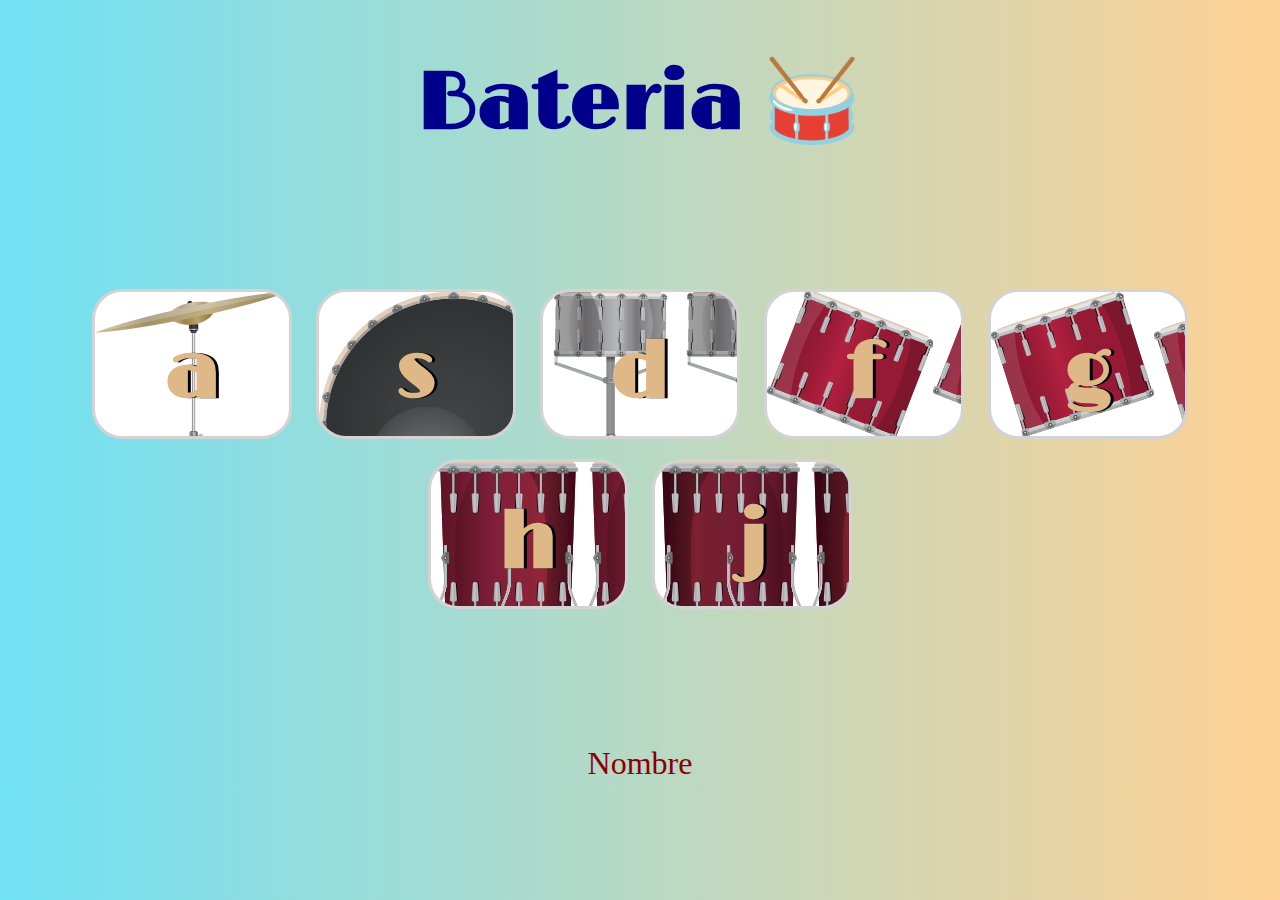
<file: bateria/index.html>
<!DOCTYPE html>
<html lang="en">

<head>
    <meta charset="UTF-8">
    <meta http-equiv="X-UA-Compatible" content="IE=edge">
    <meta name="viewport" content="width=device-width, initial-scale=1.0">
    <link rel="preconnect" href="https://fonts.gstatic.com">
    <link href="https://fonts.googleapis.com/css2?family=Limelight&display=swap" rel="stylesheet">
    <link rel="stylesheet" href="styles.css">
    <title>Titulo</title>
</head>

<body>
    <h1>Bateria 🥁</h1>
    <div class="contenedor">
        <button class="boton teclaA" id="boton">a</button>
        <button class="boton teclaS" id="boton">s</button>
        <button class="boton teclaD" id="boton">d</button>
        <button class="boton teclaF" id="boton">f</button>
        <button class="boton teclaG" id="boton">g</button>
        <button class="boton teclaH" id="boton">h</button>
        <button class="boton teclaJ" id="boton">j</button>

    </div>
    <footer>Nombre</footer>
    <script src="app.js"></script>
</body>

</html>
</file>
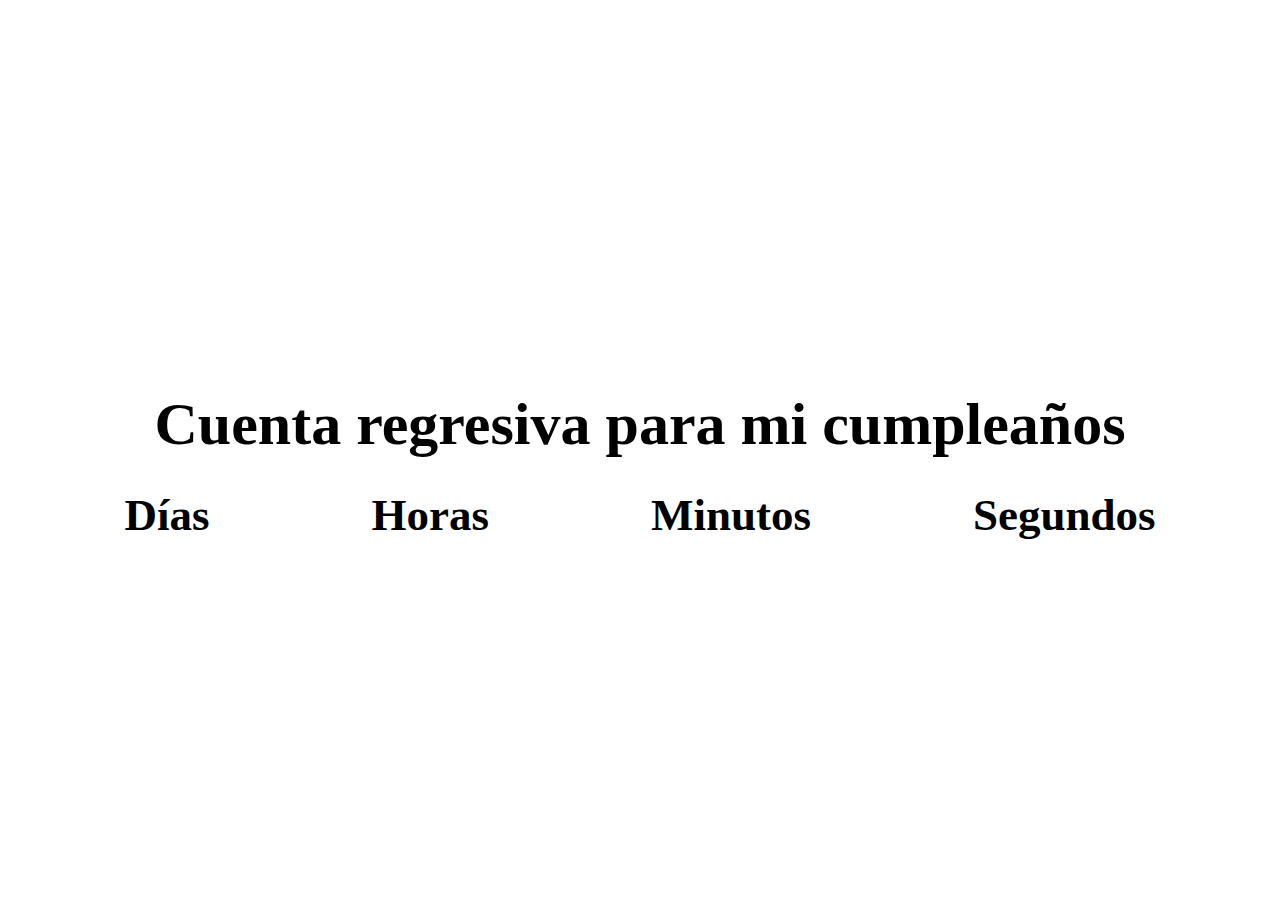
<file: cuenta_regresiva/index.html>
<!DOCTYPE html>
<html lang="en">
<head>
    <meta charset="UTF-8">
    <meta http-equiv="X-UA-Compatible" content="IE=edge">
    <meta name="viewport" content="width=device-width, initial-scale=1.0">
    <link rel="stylesheet" href="styles.css">
    <title>Conteo Cumpleaños</title>
</head>
<body>
    <section class="contenedor">
        <div>
            <h1>Cuenta regresiva para mi cumpleaños</h1>
                <div class="contador">
                    <div>
                        <h2 id="dias"></h2>
                        <h2>Días</h2>
                    </div>
                    <div>
                        <h2 id="horas"></h2>
                        <h2>Horas</h2>
                    </div>
                    <div>
                        <h2 id="minutos"></h2>
                        <h2>Minutos</h2>
                    </div>
                    <div>
                        <h2 id="segundos"></h2>
                        <h2>Segundos</h2>
                    </div>
                </div>
        </div>
    </section>  
    <script src="app.js"></script>   
</body>
</html>
</file>
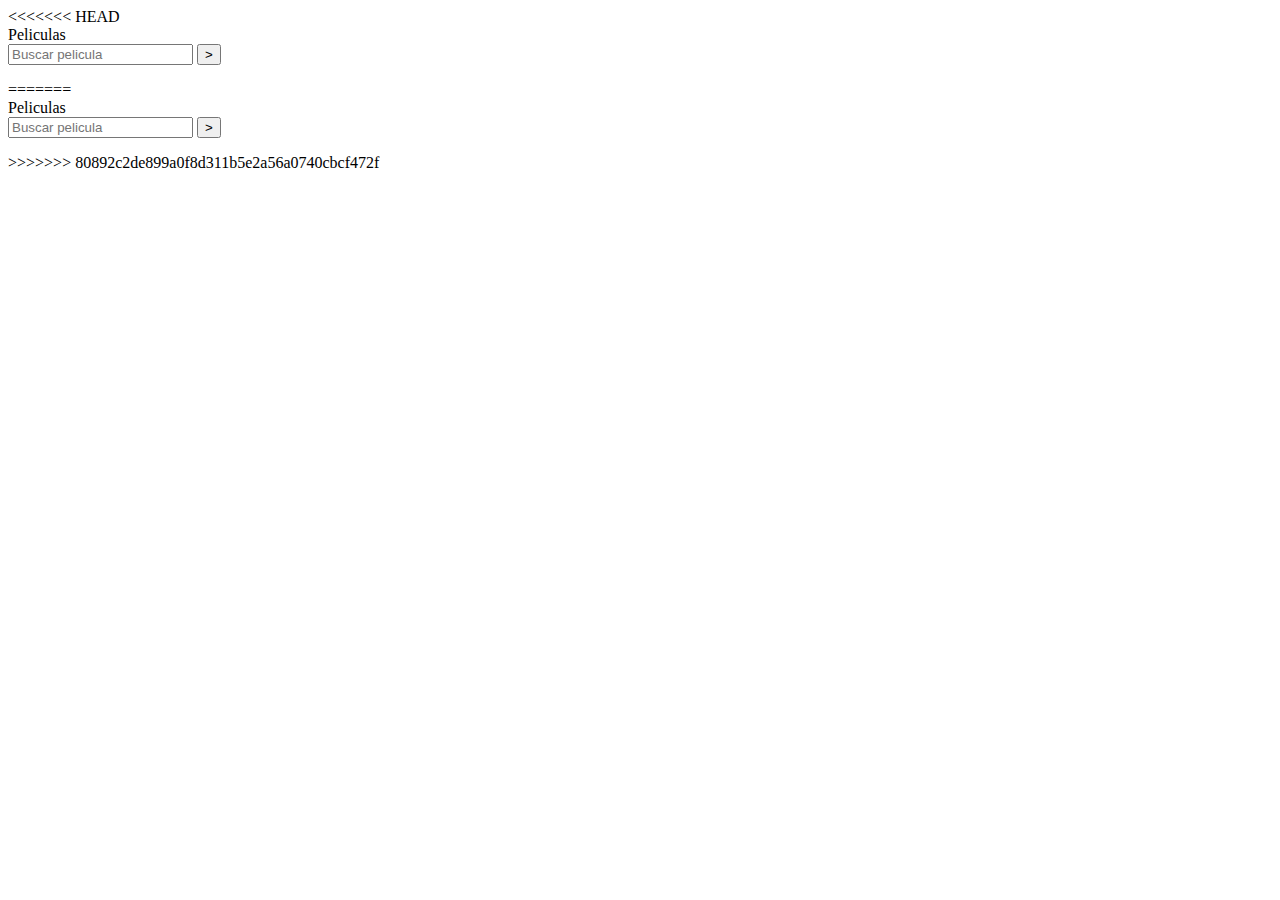
<file: peliculas/index.html>
<<<<<<< HEAD
<!DOCTYPE html>
<html lang="en">
<head>
    <meta charset="UTF-8">
    <meta http-equiv="X-UA-Compatible" content="IE=edge">
    <meta name="viewport" content="width=device-width, initial-scale=1.0">
    <link rel="stylesheet" href="styles.css">
    <link rel="stylesheet" href="https://pro.fontawesome.com/releases/v5.10.0/css/all.css" integrity="sha384-AYmEC3Yw5cVb3ZcuHtOA93w35dYTsvhLPVnYs9eStHfGJvOvKxVfELGroGkvsg+p" crossorigin="anonymous"/>
    <link rel="stylesheet" href="https://cdn.jsdelivr.net/npm/bootstrap@4.6.0/dist/css/bootstrap.min.css" integrity="sha384-B0vP5xmATw1+K9KRQjQERJvTumQW0nPEzvF6L/Z6nronJ3oUOFUFpCjEUQouq2+l" crossorigin="anonymous">
    <title>Document</title>
</head>
<body>
    <div class="contenedor">
        <nav class="navbar navbar-dark bg-dark">
            <a class="navbar-brand">Peliculas</a>
            <form class="form-inline">
              <input class="form-control mr-sm-2" type="text" placeholder="Buscar pelicula" id="pelicula">
              <button class="btn btn-outline-primary my-2 my-sm-0" type="submit" id="buscar"><i class="fas fa-search"></i>></button>
            </form>
          </nav>
        
        <div class="contenedorPeliculas" id="contenedorPeliculas">           
        </div>
    </div>


    

    <script src="app.js"></script>
    <script src="https://code.jquery.com/jquery-3.5.1.slim.min.js" integrity="sha384-DfXdz2htPH0lsSSs5nCTpuj/zy4C+OGpamoFVy38MVBnE+IbbVYUew+OrCXaRkfj" crossorigin="anonymous"></script>
    <script src="https://cdn.jsdelivr.net/npm/popper.js@1.16.1/dist/umd/popper.min.js" integrity="sha384-9/reFTGAW83EW2RDu2S0VKaIzap3H66lZH81PoYlFhbGU+6BZp6G7niu735Sk7lN" crossorigin="anonymous"></script>
    <script src="https://cdn.jsdelivr.net/npm/bootstrap@4.6.0/dist/js/bootstrap.min.js" integrity="sha384-+YQ4JLhjyBLPDQt//I+STsc9iw4uQqACwlvpslubQzn4u2UU2UFM80nGisd026JF" crossorigin="anonymous"></script>    
</body>
=======
<!DOCTYPE html>
<html lang="en">
<head>
    <meta charset="UTF-8">
    <meta http-equiv="X-UA-Compatible" content="IE=edge">
    <meta name="viewport" content="width=device-width, initial-scale=1.0">
    <link rel="stylesheet" href="styles.css">
    <link rel="stylesheet" href="https://pro.fontawesome.com/releases/v5.10.0/css/all.css" integrity="sha384-AYmEC3Yw5cVb3ZcuHtOA93w35dYTsvhLPVnYs9eStHfGJvOvKxVfELGroGkvsg+p" crossorigin="anonymous"/>
    <link rel="stylesheet" href="https://cdn.jsdelivr.net/npm/bootstrap@4.6.0/dist/css/bootstrap.min.css" integrity="sha384-B0vP5xmATw1+K9KRQjQERJvTumQW0nPEzvF6L/Z6nronJ3oUOFUFpCjEUQouq2+l" crossorigin="anonymous">
    <title>Document</title>
</head>
<body>
    <div class="contenedor">
        <nav class="navbar navbar-dark bg-dark">
            <a class="navbar-brand">Peliculas</a>
            <form class="form-inline">
              <input class="form-control mr-sm-2" type="text" placeholder="Buscar pelicula" id="pelicula">
              <button class="btn btn-outline-primary my-2 my-sm-0" type="submit" id="buscar"><i class="fas fa-search"></i>></button>
            </form>
          </nav>
        
        <div class="contenedorPeliculas" id="contenedorPeliculas">           
        </div>
    </div>


    

    <script src="app.js"></script>
    <script src="https://code.jquery.com/jquery-3.5.1.slim.min.js" integrity="sha384-DfXdz2htPH0lsSSs5nCTpuj/zy4C+OGpamoFVy38MVBnE+IbbVYUew+OrCXaRkfj" crossorigin="anonymous"></script>
    <script src="https://cdn.jsdelivr.net/npm/popper.js@1.16.1/dist/umd/popper.min.js" integrity="sha384-9/reFTGAW83EW2RDu2S0VKaIzap3H66lZH81PoYlFhbGU+6BZp6G7niu735Sk7lN" crossorigin="anonymous"></script>
    <script src="https://cdn.jsdelivr.net/npm/bootstrap@4.6.0/dist/js/bootstrap.min.js" integrity="sha384-+YQ4JLhjyBLPDQt//I+STsc9iw4uQqACwlvpslubQzn4u2UU2UFM80nGisd026JF" crossorigin="anonymous"></script>    
</body>
>>>>>>> 80892c2de899a0f8d311b5e2a56a0740cbcf472f
</html>
</file>
<file: bateria/styles.css>
body {
  text-align: center;
  background: linear-gradient(to right, #70e1f5, #ffd194);
}

h1 {
  font-family: "Limelight", cursive;
  font-size: 5rem;
  color: darkblue;
}

footer {
  color: darkred;
  font-size: 2rem;
}

.contenedor {
  margin: 10% auto;
}

.boton {
  outline: none;
  font-size: 5rem;
  font-family: "Limelight", cursive;
  line-height: 2;
  font-weight: 800;
  color: burlywood;
  text-shadow: 3px 0 black;
  border: solid lightgray;
  border-radius: 30px;
  display: inline-block;
  width: 200px;
  height: 150px;
  text-align: center;
  margin: 10px;
  background-color: white;
}

.teclaA {
  background-image: url("imagenes/crash.png");
}
.teclaS {
  background-image: url("imagenes/kick.png");
}
.teclaD {
  background-image: url("imagenes/snare.png");
}
.teclaF {
  background-image: url("imagenes/tom1.png");
}
.teclaG {
  background-image: url("imagenes/tom2.png");
}
.teclaH {
  background-image: url("imagenes/tom3.png");
}
.teclaJ {
  background-image: url("imagenes/tom4.png");
}
</file>
<file: cuenta_regresiva/styles.css>
* {
  box-sizing: border-box;
  margin: 0;
  padding: 0;
}

body {
  background-image: url("https://www.eluniversal.com.mx/sites/default/files/2020/03/31/como-hacer-fiesta-online.jpg");
  background-position: center center;
  background-size: cover;
  background-repeat: no-repeat;
  background-attachment: fixed;
}

.contenedor {
  min-height: 100vh;
  display: flex;
  align-items: center;
  justify-content: center;
}

.contador {
  display: flex;
  justify-content: space-between;
  text-align: center;
}

h1 {
  font-size: 60px;
  margin: 30px;
}

h2 {
  font-size: 45px;
}
</file>
<file: peliculas/styles.css>
<<<<<<< HEAD
* {
  box-sizing: border-box;
}

h1 {
  font-size: 40px;
  letter-spacing: 5px;
  font-family: "Times New Roman", Times, serif;
}

.contenedorPeliculas {
  display: flex;
  flex-wrap: wrap;
  align-items: space-between;
  justify-content: center;
  margin: 0 auto;
  max-width: 85%;
}

.pelicula {
  background-color: #eee;
  border-radius: 20px;
  box-shadow: 0 3px 15px rgba(100, 100, 100, 0.5);
  margin: 20px;
  padding: 10px 10px;
  max-width: 220px;
}

.pelicula .imgContenedor {
  height: 300px;
}

.pelicula .imgContenedor img {
  border-radius: 20px;
  max-width: 200px;
}

.pelicula .informacion {
  text-align: center;
}

.pelicula .titulo {
  text-align: center;
  background-color: rgba(0, 0, 0, 0.1);
  border-radius: 10px;
  font-size: 1em;
  padding: 5px 10px;
  margin: 15px 0 7px;
}

.pelicula .fecha,
.pelicula .votacion {
  margin: 15px 0 7px;
  font-size: 1em;
}
=======
* {
  box-sizing: border-box;
}

h1 {
  font-size: 40px;
  letter-spacing: 5px;
  font-family: "Times New Roman", Times, serif;
}

.contenedorPeliculas {
  display: flex;
  flex-wrap: wrap;
  align-items: space-between;
  justify-content: center;
  margin: 0 auto;
  max-width: 85%;
}

.pelicula {
  background-color: #eee;
  border-radius: 20px;
  box-shadow: 0 3px 15px rgba(100, 100, 100, 0.5);
  margin: 20px;
  padding: 10px 10px;
  max-width: 220px;
}

.pelicula .imgContenedor {
  height: 300px;
}

.pelicula .imgContenedor img {
  border-radius: 20px;
  max-width: 200px;
}

.pelicula .informacion {
  text-align: center;
}

.pelicula .titulo {
  text-align: center;
  background-color: rgba(0, 0, 0, 0.1);
  border-radius: 10px;
  font-size: 1em;
  padding: 5px 10px;
  margin: 15px 0 7px;
}

.pelicula .fecha,
.pelicula .votacion {
  margin: 15px 0 7px;
  font-size: 1em;
}
>>>>>>> 80892c2de899a0f8d311b5e2a56a0740cbcf472f
</file>
